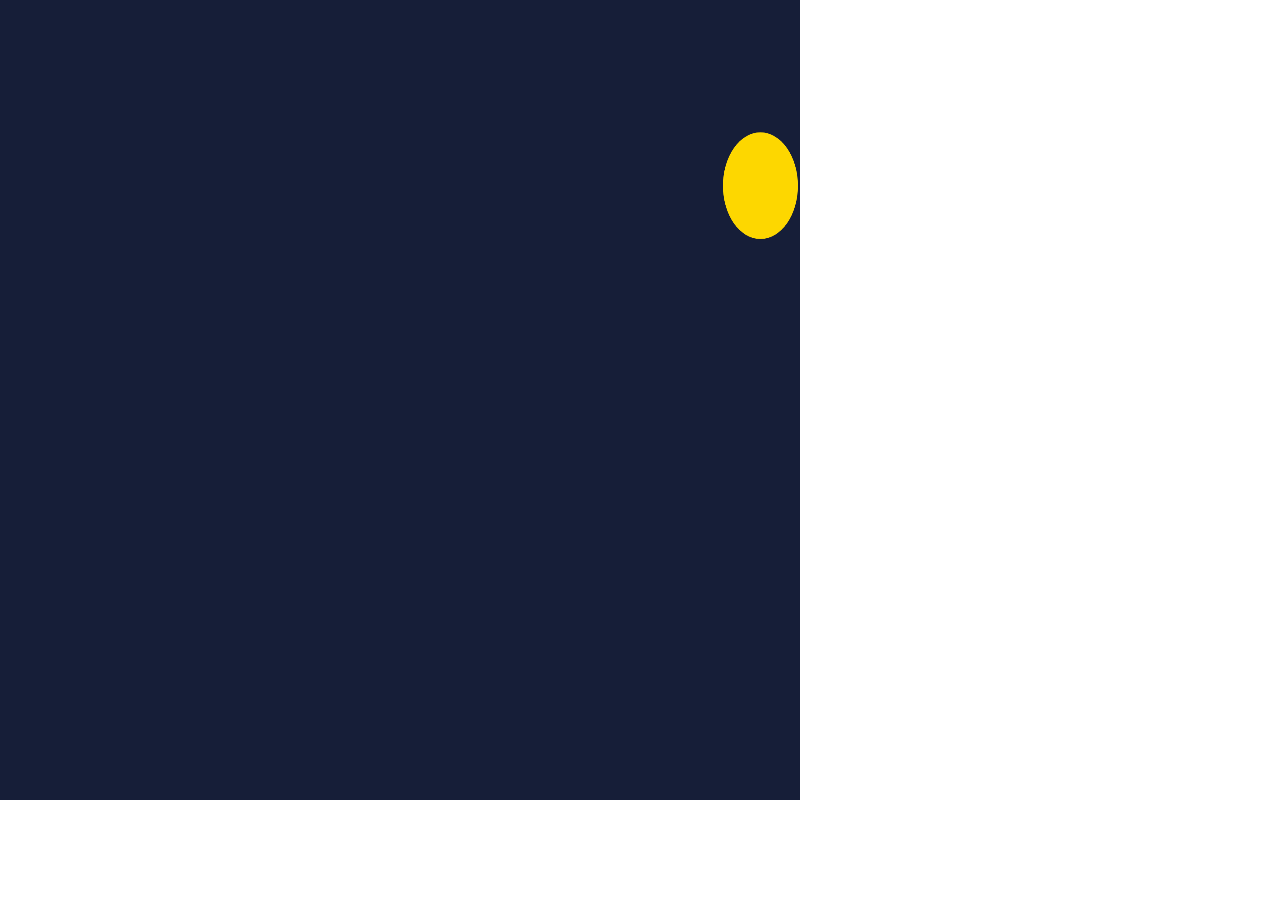
<file: ball.html>
<!DOCTYPE html>
<html lang="en">
<head>
    <meta charset="UTF-8">
    <meta http-equiv="X-UA-Compatible" content="IE=edge">
    <meta name="viewport" content="width=device-width, initial-scale=1.0">
    <title>Document</title>
    <link rel="stylesheet" type="text/css" href="ball.css">
</head>
<body>
    
    <script type="module" src="app.js"></script>
</body>
</html>
</file>
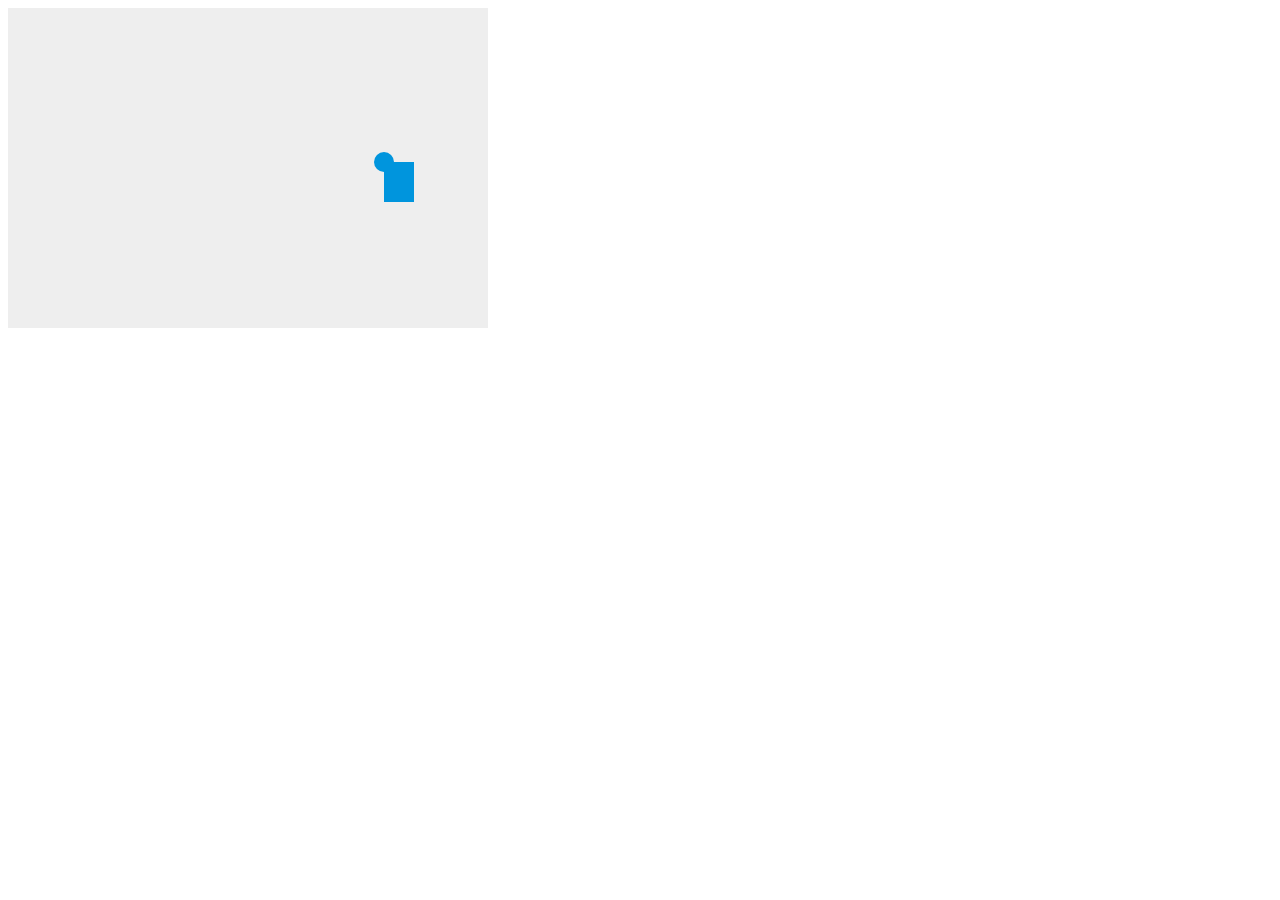
<file: ball2.html>
<!DOCTYPE html>
<html lang="en">
<head>
    <meta charset="UTF-8">
    <meta http-equiv="X-UA-Compatible" content="IE=edge">
    <meta name="viewport" content="width=device-width, initial-scale=1.0">
    <title>Document</title>
    <style>
        canvas { background: #eee; }
    </style>
</head>
<body>
    <canvas id="myCanvas" width="480" height="320"></canvas>

    <script>
        var canvas = document.getElementById("myCanvas");
        var ctx = canvas.getContext("2d");
        var ballRadius = 10;
        var x = canvas.width/2;
        var y = canvas.height-30;
        var dx = 2;
        var dy = -2;

        function drawBall() {
            ctx.beginPath();
            ctx.arc(x, y, ballRadius, 0, Math.PI*2);
            ctx.fillStyle = "#0095DD";
            ctx.fill();
            ctx.closePath();
        }
        function drawRect() {
            ctx.beginPath();
            ctx.rect(x, y, 30, 40);
            ctx.fillStyle = "#0095DD";
            ctx.fill();
            ctx.closePath();
        }

        function draw() {
            ctx.clearRect(0, 0, canvas.width, canvas.height);
            drawBall();
            drawRect();
            
            if(x + dx > canvas.width-ballRadius || x + dx < ballRadius) {
                dx = -dx;
            }
            if(y + dy > canvas.height-ballRadius || y + dy < ballRadius) {
                dy = -dy;
            }
            
            x += dx;
            y += dy;
        }

        setInterval(draw, 10);
    </script>
</body>
</html>
</file>
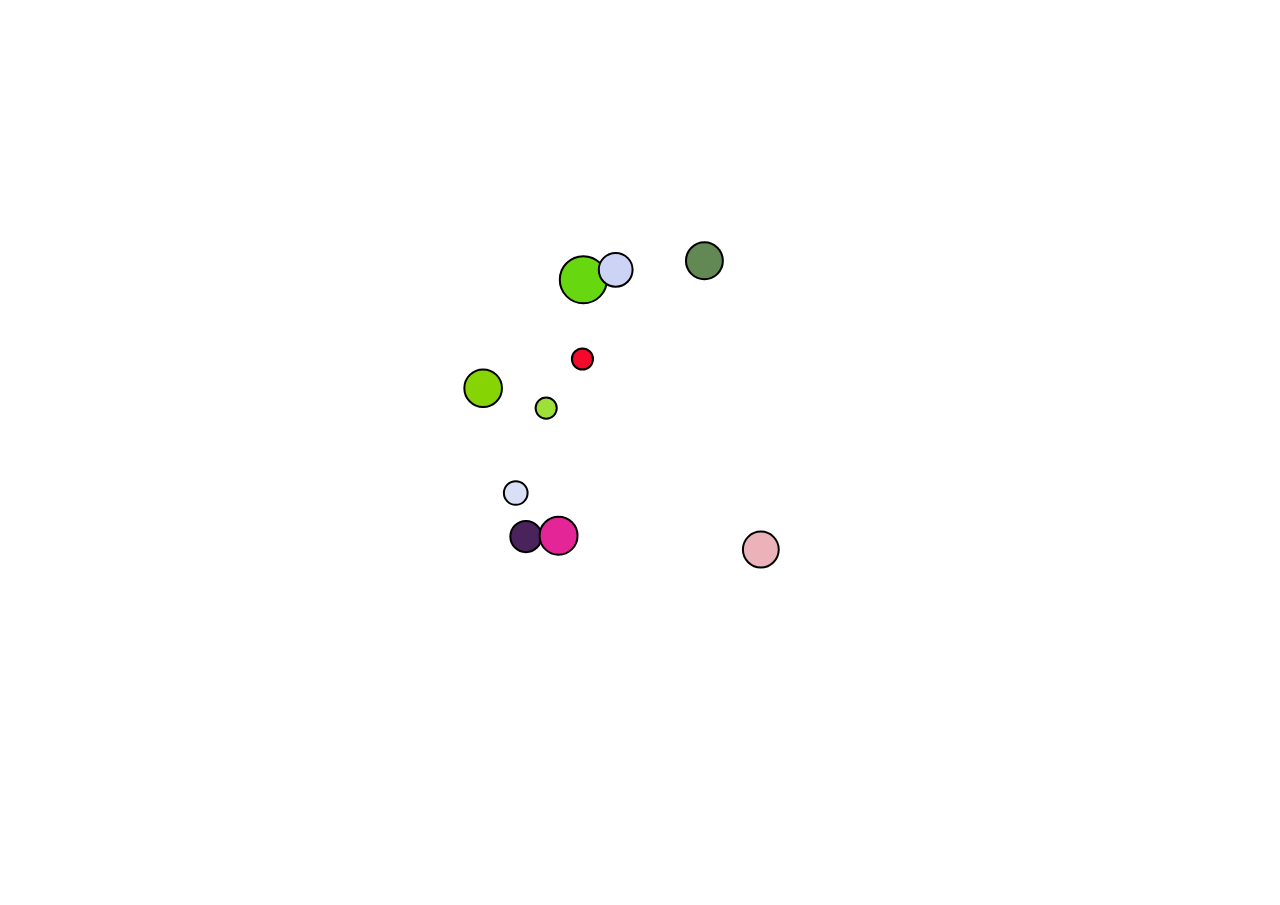
<file: ball3.html>
<!DOCTYPE html>
<html lang="en">
<head>
    <meta charset="UTF-8">
    <meta http-equiv="X-UA-Compatible" content="IE=edge">
    <meta name="viewport" content="width=device-width, initial-scale=1.0">
    <title>Document</title>
</head>
<body>
    
    <canvas id="canvas"></canvas>

<script>
window.onload = function () {
 
 const canvas = document.getElementById('canvas');
 const ctx = canvas.getContext('2d');
 canvas.width = window.innerWidth-15;
 canvas.height = window.innerHeight-15;

 balls=[];
 ballNumber = 10;

 class Ball{
   constructor(x,y){ // ball의 기본 속성들을 정의 
     this.x = x;
     this.y = y;
     this.c = 'rgba('+Math.random()*255+','+Math.random()*255+','+Math.random()*255+')'; // 공의 색깔을 random으로 설정
     this.size = 10+Math.random()*20;
     this.angle = (Math.random()*(Math.PI*2));
     this.power = Math.random()*3+2;
     this.directionX = this.power * Math.cos(this.angle);
     this.directionY = this.power * Math.sin(this.angle);
   }
   update(){ // 프레임마다 속성들을 변화시킴 
     this.y += this.directionY; 
     this.x += this.directionX;
     if(this.y+this.size>canvas.height || this.y-this.size<0){ // 바운드 처리
       this.directionY *= -1;
       }
     if(this.x>canvas.width-this.size ) {
       this.x = canvas.width-this.size;
       this.directionX *= -1;
     } else if (this.x-this.size < 0){
       this.directionX *= -1;
     }
   }
   draw(){ // 넘어온 속성값대로 캔버스에 그림을 그려줌
      ctx.fillStyle= this.c;
      ctx.beginPath();
      ctx.arc(this.x, this.y, this.size, 0, Math.PI*2, true);
      ctx.closePath();
      ctx.fill();
      ctx.lineWidth = 2;
      ctx.strokeStyle= 'black';
      ctx.stroke();
   }
 }

 function init(){ // 공의 갯수만큼 공의 객체 생성
     for(i=0;i<ballNumber;i++){
       balls[i] = new Ball(canvas.width*0.5, canvas.height*0.5)
     }
 }

 function animate(){ // 매 프레임마다 벌어지는 일들
   ctx.fillStyle='rgba(255,255,255,1)'; // 전체 화면 지우기. 하얀색의 alpha값을 변경함에 따라 공의 잔상이 달라진다.
   ctx.fillRect(0,0,canvas.width,canvas.height);
   for(i=0;i<ballNumber;i++){
     balls[i].update();
     balls[i].draw();
   }

   window.addEventListener('resize',function(){ // 화면 크기가 변하면 캔버스 크기도 변경해줌
     canvas.width=window.innerWidth;
     canvas.height=window.innerHeight;
   })
   requestAnimationFrame(animate);
 }

 init();
 animate();

 }
</script>
</body>
</html>
</file>
<file: ball.css>
* {
    user-select: none;
    -ms-user-select: none;
    outline: 0;
    margin: 0;
    padding: 0;
    -webkit-tab-highlight-color: rgba(0,0,0,0);
}

html {
    width: 100%;
    height: 100%;
}

body {
    width: 100%;
    height: 100%;
    overflow: hidden;
    
}

canvas {
    width: 50rem;
    height: 50rem;
    background-color: #161e38;
}
</file>
